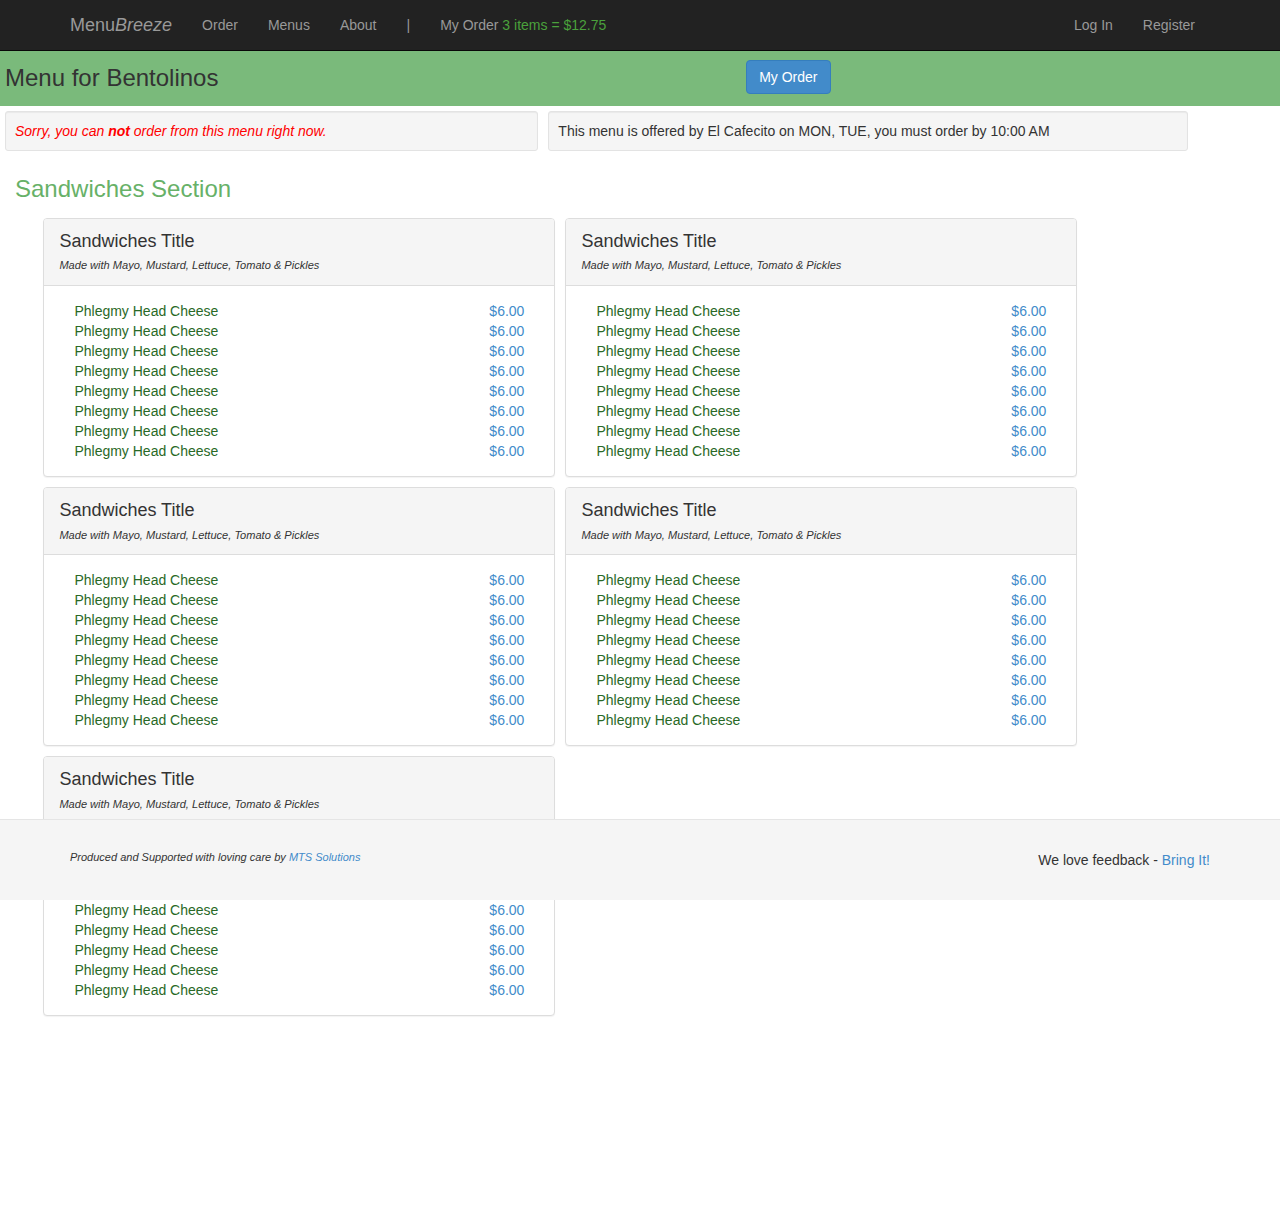
<file: HTML/menuStatic2.html>
<?xml version="1.0" encoding="UTF-8"?>
<!DOCTYPE HTML SYSTEM "about:legacy-compat">
<html><head><meta content="text/html; charset=UTF-8" http-equiv="Content-Type"/><meta content="IE=8" http-equiv="X-UA-Compatible"/><!-- /public/head.jsp -->
    
    <meta http-equiv="X-UA-Compatible" content="IE=edge">
    <meta name="viewport" content="width=device-width, initial-scale=1">
    <meta name="google-site-verification" content="hz3h7JDJm4RxE35GyuqhIArt0EmXG6MFnkFZWfh3Zzc" />
    <meta name="viewport" content="width=device-width, initial-scale=1.0">
    <title>Order Lunch</title>

    

    <link rel="stylesheet" href="./omo/resources/assets/css/bootstrap.css" />
    <link rel="stylesheet" href="./omo/resources/assets/css/bootstrap-responsive.css" />
    <link rel="stylesheet" href="./omo/resources/assets/css/docs.css" />
    <link rel="stylesheet" href="./omo/resources/assets/js/google-code-prettify/prettify.css" />
    <LINK href="./omo/resources/styles/style.css" rel="stylesheet" type="text/css">
    

    <link href="./omo/resources/assets/ico/apple-touch-icon-144-precomposed.png" sizes="144x144" rel="apple-touch-icon-precomposed" />
    <link href="./omo/resources/assets/ico/apple-touch-icon-114-precomposed.png" sizes="114x114" rel="apple-touch-icon-precomposed" />
    <link href="./omo/resources/assets/ico/apple-touch-icon-72-precomposed.png" sizes="72x72" rel="apple-touch-icon-precomposed" />
    <link href="./omo/resources/assets/ico/apple-touch-icon-57-precomposed.png" rel="apple-touch-icon-precomposed" />
    <link href="./omo/resources/assets/ico/favicon.png" rel="shortcut icon" />
    <link href="./omo/resources/assets/css/digitss.css" rel="stylesheet" />

    <script src="./omo/resources/assets/js/jquery.js" ></script>
    
    <script src="./omo/resources/assets/js/bootstrap-transition.js" ></script>
    <script src="./omo/resources/assets/js/bootstrap-alert.js" ></script>
    <script src="./omo/resources/assets/js/bootstrap-modal.js" ></script>
    <script src="./omo/resources/assets/js/bootstrap-dropdown.js" ></script>
    <script src="./omo/resources/assets/js/bootstrap-scrollspy.js" ></script>
    <script src="./omo/resources/assets/js/bootstrap-tab.js" ></script>
    <script src="./omo/resources/assets/js/bootstrap-tooltip.js" ></script>
    <script src="./omo/resources/assets/js/bootstrap-popover.js" ></script>
    <script src="./omo/resources/assets/js/bootstrap-button.js" ></script>
    <script src="./omo/resources/assets/js/bootstrap-collapse.js" ></script>
    <script src="./omo/resources/assets/js/bootstrap-carousel.js" ></script>
    <script src="./omo/resources/assets/js/bootstrap-typeahead.js" ></script>
    <script src="./omo/resources/assets/js/bootstrap-affix.js" ></script>
    <script src="./omo/resources/assets/js/holder/holder.js" ></script>
    <script src="./omo/resources/assets/js/google-code-prettify/prettify.js" ></script>
    <script src="./omo/resources/assets/js/application.js" ></script>
    <script src="./omo/resources/assets/js/css3-mediaqueries.js"></script>
    <!-- HTML5 shim and Respond.js IE8 support of HTML5 elements and media queries -->
<!-- HTML5 Shim and Respond.js IE8 support of HTML5 elements and media queries -->
<!-- WARNING: Respond.js doesn't work if you view the page via file:// -->
    <!--[if lt IE 9]>
        <script src="./omo/resources/assets/js/html5shiv.js"></script>
        <script src="./omo/resources/assets/js/respond.min.js"></script>
    <![endif]-->
    <!-- Google Analytics -->
    <script>
        (function(i,s,o,g,r,a,m){i['GoogleAnalyticsObject']=r;i[r]=i[r]||function(){
            (i[r].q=i[r].q||[]).push(arguments)},i[r].l=1*new Date();a=s.createElement(o),
                m=s.getElementsByTagName(o)[0];a.async=1;a.src=g;m.parentNode.insertBefore(a,m)
        })(window,document,'script','//www.google-analytics.com/analytics.js','ga');
        ga('create', 'UA-49343212-1', 'menubreeze.com');
        ga('send', 'pageview');
    </script>

    <title>MenuBreeze</title>
<!-- END of /public/head.jsp -->
</head><body class="tundra spring"><div id="wrapper"><div id="main">
<!-- start topNavBar.jsp -->
<script type="text/javascript">
    $( document ).ready(function() {
        var pathname = window.location.pathname;
        if (pathname.indexOf("start") > -1)
            $("#start").addClass('active');
        if (pathname.indexOf("listMenuPublic") > -1)
            $("#menus").addClass('active');
        if (pathname.indexOf("myOrders") > -1)
            $("#myOrders").addClass('active');
        if (pathname.indexOf("about") > -1)
            $("#about").addClass('active');
        if (pathname.indexOf("orders/orders") > -1)
            $("#allOrders").addClass('active');

        //$(".menuItemName").addClass("col-xs-7 col-sm-5 col-md-8 col-lg-8");
        $(".menuGroup").addClass("col-xs-12 col-sm-12 col-md-6 col-lg-4 panel panel-default");
        $('#order').hide();

    });

    function orderItem(item) {
        //alert('ordering ' + item);
        $('#dialogOrderItem').modal('show');
        //alert('fin');
    }

    function showOrder() {
        $("#order").slideDown();
        $("#myOrderButton").hide();
    }

    function hideOrder() {
        $("#order").slideUp(function(){
            $("#myOrderButton").fadeIn();
        });

    }

    function hideOrderItem() {
        $("#dialogOrderItem").fadeOut();
    }

</script>
    <header class="navbar navbar-inverse navbar-fixed-top" role="navigation">
        <div style="" class="container">
            <div class="navbar-header">
                <a class="navbar-brand" href="./omo">Menu<span style="font-style: italic">Breeze</span></a>
            </div>
            <div class="collapse navbar-collapse">
                <ul id="main-nav" class="nav navbar-nav">
                    <li id="start" class=""><a href="./omo/public/start">Order</a></li>
                    <li id="menus" class=""><a href="./omo/menus/listMenuPublic">Menus</a></li>
                    
                    <li id="about" class=""><a href="./omo/about">About</a></li>
                    <li id="divider" class="divider"><a href="#">|</a></li>
                    <li id="myOrder" class=""><a href="#" onclick="showOrder();">My Order<span style="color: #4aa13c"> 3 items = $12.75</a> </span></li>

                </ul>
                <div style="float:right; "  class="">
                    <ul class="nav navbar-nav">
                        <li class=""><a href="#dialogLogin"  data-toggle="modal">Log In</a></li>
                        <li class=""><a href="#dialogRegister"  data-toggle="modal">Register</a></li>
                    </ul>
                </div>
            </div><!--/.nav-collapse -->

        </div>




    </header>

<div id="order" class="panel panel-success" style="float:right; width: 30%; margin-right: 10%; margin-top: 20px;">
    <div class="panel-heading">
        Order
        <div style="float:right;" ><a href="#" onclick="hideOrder();">x</a></div>

    </div>
    <div class="panel-body">
        <table class="table">
            <tr>
                <th>Qty</th>
                <th>Item</th>
                <th>Price</th>
                <th><a href="#"></a></th>
            </tr>
            <tr>
                <td>1</td>
                <td>Phlegmy Head Cheese</td>
                <td>$6.00</td>
                <td><a href="#">Delete</a></td>
            </tr>
            </ul>
        </table>
    </div>
    <div class="panel-footer">
        <button type="button" class="btn btn-success">Checkout</button>
    </div>
</div>
<div class="menu" style="margin-bottom: 200px;">
    <div class="" style="padding-left:20px;background-color: #7aba7b;margin-bottom: 0px;padding:5px; ">
        <div style="float: right;margin-right: 35%;margin-top: 15px;">
            <button id="myOrderButton" type="button" class="btn btn-primary " data-toggle="button" onclick='showOrder();'  >My Order</button>
            <!--<a href="#" onclick="">My Order</a>-->
        </div>
        <h3>Menu for Bentolinos</h3>
    </div>
    <div class="container-fluid ">
        <div class="row-fluid">
            <div class="col-md-5 well well-sm" style="margin: 5px; font-style: italic;">
                <span style="color:red;">Sorry, you can <b>not</b> order from this menu right now.</span>
            </div>
            <div class="col-md-6 well well-sm" style="margin: 5px;" id="menuDescription" style="">
                This menu is offered by El Cafecito on MON, TUE, you must order by 10:00 AM
            </div>
        </div>
        <!--<form role="form" id="order" action="./omo/orders/submitOrder" method="POST" enctype="application/x-www-form-urlencoded">-->
            <!--<div style="ZZmargin-left:30px;">-->
            <!-- begin generated menu html -->
            <!--<div class="row-fluid divMenuRow">-->
                <input type="hidden" name="menuId" value="25765116997843242385882827204">

        <div class="menuSection row-fluid" style="">
                <div class="menuSectionLabel col-md-12  zzcol-md-offset-1">
                    <h3>Sandwiches Section</h3>
                </div>
                <div class="menuGroups row-fluid ">
                    <div class="menuGroup panel panel-default ">
                        <div class="menuGroupTitleArea panel-heading ">
                            <span class="menuGroupTitle">Sandwiches Title</span>
                            <br/>
                            <span class='menuGroupDescription'> <small>Made with Mayo, Mustard, Lettuce, Tomato & Pickles</small></span>
                        </div>
                        <div class="menuGroupBody panel-body" >
                            <div class="menuItem col-md-12 row-fluid">
<!--
                                <div class="col-md-1">
                                    <button type="button" class="btn btn-success btn-xs" data-toggle="button" onclick='orderItem("item")'  >Order</button>
                                </div>
-->
                                <div class="col-md-12">
                                    <div class="menuItemName">
                                        <a href="#" onclick='orderItem("phlegmyHeadCheeseID");return true;'>Phlegmy Head Cheese</a>
                                    </div>
                                    <div class="menuItemPrice">
                                        <a href="#" onclick='orderItem("phlegmyHeadCheeseID");return true;'>$6.00</a>
                                    </div>
                                </div>
<!--
                                <div class="col-md-1">
                                    <button type="button" class="btn btn-success btn-xs" data-toggle="button" onclick='orderItem("item")'  >Order</button>
                                </div>
-->
                            </div>
                            <div class="menuItem col-md-12 row-fluid">
                                <!--
                                                                <div class="col-md-1">
                                                                    <button type="button" class="btn btn-success btn-xs" data-toggle="button" onclick='orderItem("item")'  >Order</button>
                                                                </div>
                                -->
                                <div class="col-md-12">
                                    <div class="menuItemName">
                                        <a href="#" onclick='orderItem("phlegmyHeadCheeseID");return true;'>Phlegmy Head Cheese</a>
                                    </div>
                                    <div class="menuItemPrice">
                                        <a href="#" onclick='orderItem("phlegmyHeadCheeseID");return true;'>$6.00</a>
                                    </div>
                                </div>
                                <!--
                                                                <div class="col-md-1">
                                                                    <button type="button" class="btn btn-success btn-xs" data-toggle="button" onclick='orderItem("item")'  >Order</button>
                                                                </div>
                                -->
                            </div>
                            <div class="menuItem col-md-12 row-fluid">
                                <!--
                                                                <div class="col-md-1">
                                                                    <button type="button" class="btn btn-success btn-xs" data-toggle="button" onclick='orderItem("item")'  >Order</button>
                                                                </div>
                                -->
                                <div class="col-md-12">
                                    <div class="menuItemName">
                                        <a href="#" onclick='orderItem("phlegmyHeadCheeseID");return true;'>Phlegmy Head Cheese</a>
                                    </div>
                                    <div class="menuItemPrice">
                                        <a href="#" onclick='orderItem("phlegmyHeadCheeseID");return true;'>$6.00</a>
                                    </div>
                                </div>
                                <!--
                                                                <div class="col-md-1">
                                                                    <button type="button" class="btn btn-success btn-xs" data-toggle="button" onclick='orderItem("item")'  >Order</button>
                                                                </div>
                                -->
                            </div>
                            <div class="menuItem col-md-12 row-fluid">
                                <!--
                                                                <div class="col-md-1">
                                                                    <button type="button" class="btn btn-success btn-xs" data-toggle="button" onclick='orderItem("item")'  >Order</button>
                                                                </div>
                                -->
                                <div class="col-md-12">
                                    <div class="menuItemName">
                                        <a href="#" onclick='orderItem("phlegmyHeadCheeseID");return true;'>Phlegmy Head Cheese</a>
                                    </div>
                                    <div class="menuItemPrice">
                                        <a href="#" onclick='orderItem("phlegmyHeadCheeseID");return true;'>$6.00</a>
                                    </div>
                                </div>
                                <!--
                                                                <div class="col-md-1">
                                                                    <button type="button" class="btn btn-success btn-xs" data-toggle="button" onclick='orderItem("item")'  >Order</button>
                                                                </div>
                                -->
                            </div>
                            <div class="menuItem col-md-12 row-fluid">
                                <!--
                                                                <div class="col-md-1">
                                                                    <button type="button" class="btn btn-success btn-xs" data-toggle="button" onclick='orderItem("item")'  >Order</button>
                                                                </div>
                                -->
                                <div class="col-md-12">
                                    <div class="menuItemName">
                                        <a href="#" onclick='orderItem("phlegmyHeadCheeseID");return true;'>Phlegmy Head Cheese</a>
                                    </div>
                                    <div class="menuItemPrice">
                                        <a href="#" onclick='orderItem("phlegmyHeadCheeseID");return true;'>$6.00</a>
                                    </div>
                                </div>
                                <!--
                                                                <div class="col-md-1">
                                                                    <button type="button" class="btn btn-success btn-xs" data-toggle="button" onclick='orderItem("item")'  >Order</button>
                                                                </div>
                                -->
                            </div>
                            <div class="menuItem col-md-12 row-fluid">
                                <!--
                                                                <div class="col-md-1">
                                                                    <button type="button" class="btn btn-success btn-xs" data-toggle="button" onclick='orderItem("item")'  >Order</button>
                                                                </div>
                                -->
                                <div class="col-md-12">
                                    <div class="menuItemName">
                                        <a href="#" onclick='orderItem("phlegmyHeadCheeseID");return true;'>Phlegmy Head Cheese</a>
                                    </div>
                                    <div class="menuItemPrice">
                                        <a href="#" onclick='orderItem("phlegmyHeadCheeseID");return true;'>$6.00</a>
                                    </div>
                                </div>
                                <!--
                                                                <div class="col-md-1">
                                                                    <button type="button" class="btn btn-success btn-xs" data-toggle="button" onclick='orderItem("item")'  >Order</button>
                                                                </div>
                                -->
                            </div>
                            <div class="menuItem col-md-12 row-fluid">
                                <!--
                                                                <div class="col-md-1">
                                                                    <button type="button" class="btn btn-success btn-xs" data-toggle="button" onclick='orderItem("item")'  >Order</button>
                                                                </div>
                                -->
                                <div class="col-md-12">
                                    <div class="menuItemName">
                                        <a href="#" onclick='orderItem("phlegmyHeadCheeseID");return true;'>Phlegmy Head Cheese</a>
                                    </div>
                                    <div class="menuItemPrice">
                                        <a href="#" onclick='orderItem("phlegmyHeadCheeseID");return true;'>$6.00</a>
                                    </div>
                                </div>
                                <!--
                                                                <div class="col-md-1">
                                                                    <button type="button" class="btn btn-success btn-xs" data-toggle="button" onclick='orderItem("item")'  >Order</button>
                                                                </div>
                                -->
                            </div>
                            <div class="menuItem col-md-12 row-fluid">
                                <!--
                                                                <div class="col-md-1">
                                                                    <button type="button" class="btn btn-success btn-xs" data-toggle="button" onclick='orderItem("item")'  >Order</button>
                                                                </div>
                                -->
                                <div class="col-md-12">
                                    <div class="menuItemName">
                                        <a href="#" onclick='orderItem("phlegmyHeadCheeseID");return true;'>Phlegmy Head Cheese</a>
                                    </div>
                                    <div class="menuItemPrice">
                                        <a href="#" onclick='orderItem("phlegmyHeadCheeseID");return true;'>$6.00</a>
                                    </div>
                                </div>
                                <!--
                                                                <div class="col-md-1">
                                                                    <button type="button" class="btn btn-success btn-xs" data-toggle="button" onclick='orderItem("item")'  >Order</button>
                                                                </div>
                                -->
                            </div>
                        </div> <!-- divMenuGroupBody -->
                    </div>  <!-- divMenuGroup -->
                    <div class="menuGroup panel panel-default ">
                        <div class="menuGroupTitleArea panel-heading ">
                            <span class="menuGroupTitle">Sandwiches Title</span>
                            <br/>
                            <span class='menuGroupDescription'> <small>Made with Mayo, Mustard, Lettuce, Tomato & Pickles</small></span>
                        </div>
                        <div class="menuGroupBody panel-body" >
                            <div class="menuItem col-md-12 row-fluid">
<!--
                                <div class="col-md-1">
                                    <button type="button" class="btn btn-success btn-xs" data-toggle="button" onclick='orderItem("item")'  >Order</button>
                                </div>
-->
                                <div class="col-md-12">
                                    <div class="menuItemName">
                                        <a href="#" onclick='orderItem("phlegmyHeadCheeseID");return true;'>Phlegmy Head Cheese</a>
                                    </div>
                                    <div class="menuItemPrice">
                                        <a href="#" onclick='orderItem("phlegmyHeadCheeseID");return true;'>$6.00</a>
                                    </div>
                                </div>
<!--
                                <div class="col-md-1">
                                    <button type="button" class="btn btn-success btn-xs" data-toggle="button" onclick='orderItem("item")'  >Order</button>
                                </div>
-->
                            </div>
                            <div class="menuItem col-md-12 row-fluid">
                                <!--
                                                                <div class="col-md-1">
                                                                    <button type="button" class="btn btn-success btn-xs" data-toggle="button" onclick='orderItem("item")'  >Order</button>
                                                                </div>
                                -->
                                <div class="col-md-12">
                                    <div class="menuItemName">
                                        <a href="#" onclick='orderItem("phlegmyHeadCheeseID");return true;'>Phlegmy Head Cheese</a>
                                    </div>
                                    <div class="menuItemPrice">
                                        <a href="#" onclick='orderItem("phlegmyHeadCheeseID");return true;'>$6.00</a>
                                    </div>
                                </div>
                                <!--
                                                                <div class="col-md-1">
                                                                    <button type="button" class="btn btn-success btn-xs" data-toggle="button" onclick='orderItem("item")'  >Order</button>
                                                                </div>
                                -->
                            </div>
                            <div class="menuItem col-md-12 row-fluid">
                                <!--
                                                                <div class="col-md-1">
                                                                    <button type="button" class="btn btn-success btn-xs" data-toggle="button" onclick='orderItem("item")'  >Order</button>
                                                                </div>
                                -->
                                <div class="col-md-12">
                                    <div class="menuItemName">
                                        <a href="#" onclick='orderItem("phlegmyHeadCheeseID");return true;'>Phlegmy Head Cheese</a>
                                    </div>
                                    <div class="menuItemPrice">
                                        <a href="#" onclick='orderItem("phlegmyHeadCheeseID");return true;'>$6.00</a>
                                    </div>
                                </div>
                                <!--
                                                                <div class="col-md-1">
                                                                    <button type="button" class="btn btn-success btn-xs" data-toggle="button" onclick='orderItem("item")'  >Order</button>
                                                                </div>
                                -->
                            </div>
                            <div class="menuItem col-md-12 row-fluid">
                                <!--
                                                                <div class="col-md-1">
                                                                    <button type="button" class="btn btn-success btn-xs" data-toggle="button" onclick='orderItem("item")'  >Order</button>
                                                                </div>
                                -->
                                <div class="col-md-12">
                                    <div class="menuItemName">
                                        <a href="#" onclick='orderItem("phlegmyHeadCheeseID");return true;'>Phlegmy Head Cheese</a>
                                    </div>
                                    <div class="menuItemPrice">
                                        <a href="#" onclick='orderItem("phlegmyHeadCheeseID");return true;'>$6.00</a>
                                    </div>
                                </div>
                                <!--
                                                                <div class="col-md-1">
                                                                    <button type="button" class="btn btn-success btn-xs" data-toggle="button" onclick='orderItem("item")'  >Order</button>
                                                                </div>
                                -->
                            </div>
                            <div class="menuItem col-md-12 row-fluid">
                                <!--
                                                                <div class="col-md-1">
                                                                    <button type="button" class="btn btn-success btn-xs" data-toggle="button" onclick='orderItem("item")'  >Order</button>
                                                                </div>
                                -->
                                <div class="col-md-12">
                                    <div class="menuItemName">
                                        <a href="#" onclick='orderItem("phlegmyHeadCheeseID");return true;'>Phlegmy Head Cheese</a>
                                    </div>
                                    <div class="menuItemPrice">
                                        <a href="#" onclick='orderItem("phlegmyHeadCheeseID");return true;'>$6.00</a>
                                    </div>
                                </div>
                                <!--
                                                                <div class="col-md-1">
                                                                    <button type="button" class="btn btn-success btn-xs" data-toggle="button" onclick='orderItem("item")'  >Order</button>
                                                                </div>
                                -->
                            </div>
                            <div class="menuItem col-md-12 row-fluid">
                                <!--
                                                                <div class="col-md-1">
                                                                    <button type="button" class="btn btn-success btn-xs" data-toggle="button" onclick='orderItem("item")'  >Order</button>
                                                                </div>
                                -->
                                <div class="col-md-12">
                                    <div class="menuItemName">
                                        <a href="#" onclick='orderItem("phlegmyHeadCheeseID");return true;'>Phlegmy Head Cheese</a>
                                    </div>
                                    <div class="menuItemPrice">
                                        <a href="#" onclick='orderItem("phlegmyHeadCheeseID");return true;'>$6.00</a>
                                    </div>
                                </div>
                                <!--
                                                                <div class="col-md-1">
                                                                    <button type="button" class="btn btn-success btn-xs" data-toggle="button" onclick='orderItem("item")'  >Order</button>
                                                                </div>
                                -->
                            </div>
                            <div class="menuItem col-md-12 row-fluid">
                                <!--
                                                                <div class="col-md-1">
                                                                    <button type="button" class="btn btn-success btn-xs" data-toggle="button" onclick='orderItem("item")'  >Order</button>
                                                                </div>
                                -->
                                <div class="col-md-12">
                                    <div class="menuItemName">
                                        <a href="#" onclick='orderItem("phlegmyHeadCheeseID");return true;'>Phlegmy Head Cheese</a>
                                    </div>
                                    <div class="menuItemPrice">
                                        <a href="#" onclick='orderItem("phlegmyHeadCheeseID");return true;'>$6.00</a>
                                    </div>
                                </div>
                                <!--
                                                                <div class="col-md-1">
                                                                    <button type="button" class="btn btn-success btn-xs" data-toggle="button" onclick='orderItem("item")'  >Order</button>
                                                                </div>
                                -->
                            </div>
                            <div class="menuItem col-md-12 row-fluid">
                                <!--
                                                                <div class="col-md-1">
                                                                    <button type="button" class="btn btn-success btn-xs" data-toggle="button" onclick='orderItem("item")'  >Order</button>
                                                                </div>
                                -->
                                <div class="col-md-12">
                                    <div class="menuItemName">
                                        <a href="#" onclick='orderItem("phlegmyHeadCheeseID");return true;'>Phlegmy Head Cheese</a>
                                    </div>
                                    <div class="menuItemPrice">
                                        <a href="#" onclick='orderItem("phlegmyHeadCheeseID");return true;'>$6.00</a>
                                    </div>
                                </div>
                                <!--
                                                                <div class="col-md-1">
                                                                    <button type="button" class="btn btn-success btn-xs" data-toggle="button" onclick='orderItem("item")'  >Order</button>
                                                                </div>
                                -->
                            </div>
                        </div> <!-- divMenuGroupBody -->
                    </div>  <!-- divMenuGroup -->
                    <div class="menuGroup panel panel-default ">
                        <div class="menuGroupTitleArea panel-heading ">
                            <span class="menuGroupTitle">Sandwiches Title</span>
                            <br/>
                            <span class='menuGroupDescription'> <small>Made with Mayo, Mustard, Lettuce, Tomato & Pickles</small></span>
                        </div>
                        <div class="menuGroupBody panel-body" >
                            <div class="menuItem col-md-12 row-fluid">
<!--
                                <div class="col-md-1">
                                    <button type="button" class="btn btn-success btn-xs" data-toggle="button" onclick='orderItem("item")'  >Order</button>
                                </div>
-->
                                <div class="col-md-12">
                                    <div class="menuItemName">
                                        <a href="#" onclick='orderItem("phlegmyHeadCheeseID");return true;'>Phlegmy Head Cheese</a>
                                    </div>
                                    <div class="menuItemPrice">
                                        <a href="#" onclick='orderItem("phlegmyHeadCheeseID");return true;'>$6.00</a>
                                    </div>
                                </div>
<!--
                                <div class="col-md-1">
                                    <button type="button" class="btn btn-success btn-xs" data-toggle="button" onclick='orderItem("item")'  >Order</button>
                                </div>
-->
                            </div>
                            <div class="menuItem col-md-12 row-fluid">
                                <!--
                                                                <div class="col-md-1">
                                                                    <button type="button" class="btn btn-success btn-xs" data-toggle="button" onclick='orderItem("item")'  >Order</button>
                                                                </div>
                                -->
                                <div class="col-md-12">
                                    <div class="menuItemName">
                                        <a href="#" onclick='orderItem("phlegmyHeadCheeseID");return true;'>Phlegmy Head Cheese</a>
                                    </div>
                                    <div class="menuItemPrice">
                                        <a href="#" onclick='orderItem("phlegmyHeadCheeseID");return true;'>$6.00</a>
                                    </div>
                                </div>
                                <!--
                                                                <div class="col-md-1">
                                                                    <button type="button" class="btn btn-success btn-xs" data-toggle="button" onclick='orderItem("item")'  >Order</button>
                                                                </div>
                                -->
                            </div>
                            <div class="menuItem col-md-12 row-fluid">
                                <!--
                                                                <div class="col-md-1">
                                                                    <button type="button" class="btn btn-success btn-xs" data-toggle="button" onclick='orderItem("item")'  >Order</button>
                                                                </div>
                                -->
                                <div class="col-md-12">
                                    <div class="menuItemName">
                                        <a href="#" onclick='orderItem("phlegmyHeadCheeseID");return true;'>Phlegmy Head Cheese</a>
                                    </div>
                                    <div class="menuItemPrice">
                                        <a href="#" onclick='orderItem("phlegmyHeadCheeseID");return true;'>$6.00</a>
                                    </div>
                                </div>
                                <!--
                                                                <div class="col-md-1">
                                                                    <button type="button" class="btn btn-success btn-xs" data-toggle="button" onclick='orderItem("item")'  >Order</button>
                                                                </div>
                                -->
                            </div>
                            <div class="menuItem col-md-12 row-fluid">
                                <!--
                                                                <div class="col-md-1">
                                                                    <button type="button" class="btn btn-success btn-xs" data-toggle="button" onclick='orderItem("item")'  >Order</button>
                                                                </div>
                                -->
                                <div class="col-md-12">
                                    <div class="menuItemName">
                                        <a href="#" onclick='orderItem("phlegmyHeadCheeseID");return true;'>Phlegmy Head Cheese</a>
                                    </div>
                                    <div class="menuItemPrice">
                                        <a href="#" onclick='orderItem("phlegmyHeadCheeseID");return true;'>$6.00</a>
                                    </div>
                                </div>
                                <!--
                                                                <div class="col-md-1">
                                                                    <button type="button" class="btn btn-success btn-xs" data-toggle="button" onclick='orderItem("item")'  >Order</button>
                                                                </div>
                                -->
                            </div>
                            <div class="menuItem col-md-12 row-fluid">
                                <!--
                                                                <div class="col-md-1">
                                                                    <button type="button" class="btn btn-success btn-xs" data-toggle="button" onclick='orderItem("item")'  >Order</button>
                                                                </div>
                                -->
                                <div class="col-md-12">
                                    <div class="menuItemName">
                                        <a href="#" onclick='orderItem("phlegmyHeadCheeseID");return true;'>Phlegmy Head Cheese</a>
                                    </div>
                                    <div class="menuItemPrice">
                                        <a href="#" onclick='orderItem("phlegmyHeadCheeseID");return true;'>$6.00</a>
                                    </div>
                                </div>
                                <!--
                                                                <div class="col-md-1">
                                                                    <button type="button" class="btn btn-success btn-xs" data-toggle="button" onclick='orderItem("item")'  >Order</button>
                                                                </div>
                                -->
                            </div>
                            <div class="menuItem col-md-12 row-fluid">
                                <!--
                                                                <div class="col-md-1">
                                                                    <button type="button" class="btn btn-success btn-xs" data-toggle="button" onclick='orderItem("item")'  >Order</button>
                                                                </div>
                                -->
                                <div class="col-md-12">
                                    <div class="menuItemName">
                                        <a href="#" onclick='orderItem("phlegmyHeadCheeseID");return true;'>Phlegmy Head Cheese</a>
                                    </div>
                                    <div class="menuItemPrice">
                                        <a href="#" onclick='orderItem("phlegmyHeadCheeseID");return true;'>$6.00</a>
                                    </div>
                                </div>
                                <!--
                                                                <div class="col-md-1">
                                                                    <button type="button" class="btn btn-success btn-xs" data-toggle="button" onclick='orderItem("item")'  >Order</button>
                                                                </div>
                                -->
                            </div>
                            <div class="menuItem col-md-12 row-fluid">
                                <!--
                                                                <div class="col-md-1">
                                                                    <button type="button" class="btn btn-success btn-xs" data-toggle="button" onclick='orderItem("item")'  >Order</button>
                                                                </div>
                                -->
                                <div class="col-md-12">
                                    <div class="menuItemName">
                                        <a href="#" onclick='orderItem("phlegmyHeadCheeseID");return true;'>Phlegmy Head Cheese</a>
                                    </div>
                                    <div class="menuItemPrice">
                                        <a href="#" onclick='orderItem("phlegmyHeadCheeseID");return true;'>$6.00</a>
                                    </div>
                                </div>
                                <!--
                                                                <div class="col-md-1">
                                                                    <button type="button" class="btn btn-success btn-xs" data-toggle="button" onclick='orderItem("item")'  >Order</button>
                                                                </div>
                                -->
                            </div>
                            <div class="menuItem col-md-12 row-fluid">
                                <!--
                                                                <div class="col-md-1">
                                                                    <button type="button" class="btn btn-success btn-xs" data-toggle="button" onclick='orderItem("item")'  >Order</button>
                                                                </div>
                                -->
                                <div class="col-md-12">
                                    <div class="menuItemName">
                                        <a href="#" onclick='orderItem("phlegmyHeadCheeseID");return true;'>Phlegmy Head Cheese</a>
                                    </div>
                                    <div class="menuItemPrice">
                                        <a href="#" onclick='orderItem("phlegmyHeadCheeseID");return true;'>$6.00</a>
                                    </div>
                                </div>
                                <!--
                                                                <div class="col-md-1">
                                                                    <button type="button" class="btn btn-success btn-xs" data-toggle="button" onclick='orderItem("item")'  >Order</button>
                                                                </div>
                                -->
                            </div>
                        </div> <!-- divMenuGroupBody -->
                    </div>  <!-- divMenuGroup -->
                    <div class="menuGroup panel panel-default ">
                        <div class="menuGroupTitleArea panel-heading ">
                            <span class="menuGroupTitle">Sandwiches Title</span>
                            <br/>
                            <span class='menuGroupDescription'> <small>Made with Mayo, Mustard, Lettuce, Tomato & Pickles</small></span>
                        </div>
                        <div class="menuGroupBody panel-body" >
                            <div class="menuItem col-md-12 row-fluid">
<!--
                                <div class="col-md-1">
                                    <button type="button" class="btn btn-success btn-xs" data-toggle="button" onclick='orderItem("item")'  >Order</button>
                                </div>
-->
                                <div class="col-md-12">
                                    <div class="menuItemName">
                                        <a href="#" onclick='orderItem("phlegmyHeadCheeseID");return true;'>Phlegmy Head Cheese</a>
                                    </div>
                                    <div class="menuItemPrice">
                                        <a href="#" onclick='orderItem("phlegmyHeadCheeseID");return true;'>$6.00</a>
                                    </div>
                                </div>
<!--
                                <div class="col-md-1">
                                    <button type="button" class="btn btn-success btn-xs" data-toggle="button" onclick='orderItem("item")'  >Order</button>
                                </div>
-->
                            </div>
                            <div class="menuItem col-md-12 row-fluid">
                                <!--
                                                                <div class="col-md-1">
                                                                    <button type="button" class="btn btn-success btn-xs" data-toggle="button" onclick='orderItem("item")'  >Order</button>
                                                                </div>
                                -->
                                <div class="col-md-12">
                                    <div class="menuItemName">
                                        <a href="#" onclick='orderItem("phlegmyHeadCheeseID");return true;'>Phlegmy Head Cheese</a>
                                    </div>
                                    <div class="menuItemPrice">
                                        <a href="#" onclick='orderItem("phlegmyHeadCheeseID");return true;'>$6.00</a>
                                    </div>
                                </div>
                                <!--
                                                                <div class="col-md-1">
                                                                    <button type="button" class="btn btn-success btn-xs" data-toggle="button" onclick='orderItem("item")'  >Order</button>
                                                                </div>
                                -->
                            </div>
                            <div class="menuItem col-md-12 row-fluid">
                                <!--
                                                                <div class="col-md-1">
                                                                    <button type="button" class="btn btn-success btn-xs" data-toggle="button" onclick='orderItem("item")'  >Order</button>
                                                                </div>
                                -->
                                <div class="col-md-12">
                                    <div class="menuItemName">
                                        <a href="#" onclick='orderItem("phlegmyHeadCheeseID");return true;'>Phlegmy Head Cheese</a>
                                    </div>
                                    <div class="menuItemPrice">
                                        <a href="#" onclick='orderItem("phlegmyHeadCheeseID");return true;'>$6.00</a>
                                    </div>
                                </div>
                                <!--
                                                                <div class="col-md-1">
                                                                    <button type="button" class="btn btn-success btn-xs" data-toggle="button" onclick='orderItem("item")'  >Order</button>
                                                                </div>
                                -->
                            </div>
                            <div class="menuItem col-md-12 row-fluid">
                                <!--
                                                                <div class="col-md-1">
                                                                    <button type="button" class="btn btn-success btn-xs" data-toggle="button" onclick='orderItem("item")'  >Order</button>
                                                                </div>
                                -->
                                <div class="col-md-12">
                                    <div class="menuItemName">
                                        <a href="#" onclick='orderItem("phlegmyHeadCheeseID");return true;'>Phlegmy Head Cheese</a>
                                    </div>
                                    <div class="menuItemPrice">
                                        <a href="#" onclick='orderItem("phlegmyHeadCheeseID");return true;'>$6.00</a>
                                    </div>
                                </div>
                                <!--
                                                                <div class="col-md-1">
                                                                    <button type="button" class="btn btn-success btn-xs" data-toggle="button" onclick='orderItem("item")'  >Order</button>
                                                                </div>
                                -->
                            </div>
                            <div class="menuItem col-md-12 row-fluid">
                                <!--
                                                                <div class="col-md-1">
                                                                    <button type="button" class="btn btn-success btn-xs" data-toggle="button" onclick='orderItem("item")'  >Order</button>
                                                                </div>
                                -->
                                <div class="col-md-12">
                                    <div class="menuItemName">
                                        <a href="#" onclick='orderItem("phlegmyHeadCheeseID");return true;'>Phlegmy Head Cheese</a>
                                    </div>
                                    <div class="menuItemPrice">
                                        <a href="#" onclick='orderItem("phlegmyHeadCheeseID");return true;'>$6.00</a>
                                    </div>
                                </div>
                                <!--
                                                                <div class="col-md-1">
                                                                    <button type="button" class="btn btn-success btn-xs" data-toggle="button" onclick='orderItem("item")'  >Order</button>
                                                                </div>
                                -->
                            </div>
                            <div class="menuItem col-md-12 row-fluid">
                                <!--
                                                                <div class="col-md-1">
                                                                    <button type="button" class="btn btn-success btn-xs" data-toggle="button" onclick='orderItem("item")'  >Order</button>
                                                                </div>
                                -->
                                <div class="col-md-12">
                                    <div class="menuItemName">
                                        <a href="#" onclick='orderItem("phlegmyHeadCheeseID");return true;'>Phlegmy Head Cheese</a>
                                    </div>
                                    <div class="menuItemPrice">
                                        <a href="#" onclick='orderItem("phlegmyHeadCheeseID");return true;'>$6.00</a>
                                    </div>
                                </div>
                                <!--
                                                                <div class="col-md-1">
                                                                    <button type="button" class="btn btn-success btn-xs" data-toggle="button" onclick='orderItem("item")'  >Order</button>
                                                                </div>
                                -->
                            </div>
                            <div class="menuItem col-md-12 row-fluid">
                                <!--
                                                                <div class="col-md-1">
                                                                    <button type="button" class="btn btn-success btn-xs" data-toggle="button" onclick='orderItem("item")'  >Order</button>
                                                                </div>
                                -->
                                <div class="col-md-12">
                                    <div class="menuItemName">
                                        <a href="#" onclick='orderItem("phlegmyHeadCheeseID");return true;'>Phlegmy Head Cheese</a>
                                    </div>
                                    <div class="menuItemPrice">
                                        <a href="#" onclick='orderItem("phlegmyHeadCheeseID");return true;'>$6.00</a>
                                    </div>
                                </div>
                                <!--
                                                                <div class="col-md-1">
                                                                    <button type="button" class="btn btn-success btn-xs" data-toggle="button" onclick='orderItem("item")'  >Order</button>
                                                                </div>
                                -->
                            </div>
                            <div class="menuItem col-md-12 row-fluid">
                                <!--
                                                                <div class="col-md-1">
                                                                    <button type="button" class="btn btn-success btn-xs" data-toggle="button" onclick='orderItem("item")'  >Order</button>
                                                                </div>
                                -->
                                <div class="col-md-12">
                                    <div class="menuItemName">
                                        <a href="#" onclick='orderItem("phlegmyHeadCheeseID");return true;'>Phlegmy Head Cheese</a>
                                    </div>
                                    <div class="menuItemPrice">
                                        <a href="#" onclick='orderItem("phlegmyHeadCheeseID");return true;'>$6.00</a>
                                    </div>
                                </div>
                                <!--
                                                                <div class="col-md-1">
                                                                    <button type="button" class="btn btn-success btn-xs" data-toggle="button" onclick='orderItem("item")'  >Order</button>
                                                                </div>
                                -->
                            </div>
                        </div> <!-- divMenuGroupBody -->
                    </div>  <!-- divMenuGroup -->
                    <div class="menuGroup panel panel-default ">
                        <div class="menuGroupTitleArea panel-heading ">
                            <span class="menuGroupTitle">Sandwiches Title</span>
                            <br/>
                            <span class='menuGroupDescription'> <small>Made with Mayo, Mustard, Lettuce, Tomato & Pickles</small></span>
                        </div>
                        <div class="menuGroupBody panel-body" >
                            <div class="menuItem col-md-12 row-fluid">
<!--
                                <div class="col-md-1">
                                    <button type="button" class="btn btn-success btn-xs" data-toggle="button" onclick='orderItem("item")'  >Order</button>
                                </div>
-->
                                <div class="col-md-12">
                                    <div class="menuItemName">
                                        <a href="#" onclick='orderItem("phlegmyHeadCheeseID");return true;'>Phlegmy Head Cheese</a>
                                    </div>
                                    <div class="menuItemPrice">
                                        <a href="#" onclick='orderItem("phlegmyHeadCheeseID");return true;'>$6.00</a>
                                    </div>
                                </div>
<!--
                                <div class="col-md-1">
                                    <button type="button" class="btn btn-success btn-xs" data-toggle="button" onclick='orderItem("item")'  >Order</button>
                                </div>
-->
                            </div>
                            <div class="menuItem col-md-12 row-fluid">
                                <!--
                                                                <div class="col-md-1">
                                                                    <button type="button" class="btn btn-success btn-xs" data-toggle="button" onclick='orderItem("item")'  >Order</button>
                                                                </div>
                                -->
                                <div class="col-md-12">
                                    <div class="menuItemName">
                                        <a href="#" onclick='orderItem("phlegmyHeadCheeseID");return true;'>Phlegmy Head Cheese</a>
                                    </div>
                                    <div class="menuItemPrice">
                                        <a href="#" onclick='orderItem("phlegmyHeadCheeseID");return true;'>$6.00</a>
                                    </div>
                                </div>
                                <!--
                                                                <div class="col-md-1">
                                                                    <button type="button" class="btn btn-success btn-xs" data-toggle="button" onclick='orderItem("item")'  >Order</button>
                                                                </div>
                                -->
                            </div>
                            <div class="menuItem col-md-12 row-fluid">
                                <!--
                                                                <div class="col-md-1">
                                                                    <button type="button" class="btn btn-success btn-xs" data-toggle="button" onclick='orderItem("item")'  >Order</button>
                                                                </div>
                                -->
                                <div class="col-md-12">
                                    <div class="menuItemName">
                                        <a href="#" onclick='orderItem("phlegmyHeadCheeseID");return true;'>Phlegmy Head Cheese</a>
                                    </div>
                                    <div class="menuItemPrice">
                                        <a href="#" onclick='orderItem("phlegmyHeadCheeseID");return true;'>$6.00</a>
                                    </div>
                                </div>
                                <!--
                                                                <div class="col-md-1">
                                                                    <button type="button" class="btn btn-success btn-xs" data-toggle="button" onclick='orderItem("item")'  >Order</button>
                                                                </div>
                                -->
                            </div>
                            <div class="menuItem col-md-12 row-fluid">
                                <!--
                                                                <div class="col-md-1">
                                                                    <button type="button" class="btn btn-success btn-xs" data-toggle="button" onclick='orderItem("item")'  >Order</button>
                                                                </div>
                                -->
                                <div class="col-md-12">
                                    <div class="menuItemName">
                                        <a href="#" onclick='orderItem("phlegmyHeadCheeseID");return true;'>Phlegmy Head Cheese</a>
                                    </div>
                                    <div class="menuItemPrice">
                                        <a href="#" onclick='orderItem("phlegmyHeadCheeseID");return true;'>$6.00</a>
                                    </div>
                                </div>
                                <!--
                                                                <div class="col-md-1">
                                                                    <button type="button" class="btn btn-success btn-xs" data-toggle="button" onclick='orderItem("item")'  >Order</button>
                                                                </div>
                                -->
                            </div>
                            <div class="menuItem col-md-12 row-fluid">
                                <!--
                                                                <div class="col-md-1">
                                                                    <button type="button" class="btn btn-success btn-xs" data-toggle="button" onclick='orderItem("item")'  >Order</button>
                                                                </div>
                                -->
                                <div class="col-md-12">
                                    <div class="menuItemName">
                                        <a href="#" onclick='orderItem("phlegmyHeadCheeseID");return true;'>Phlegmy Head Cheese</a>
                                    </div>
                                    <div class="menuItemPrice">
                                        <a href="#" onclick='orderItem("phlegmyHeadCheeseID");return true;'>$6.00</a>
                                    </div>
                                </div>
                                <!--
                                                                <div class="col-md-1">
                                                                    <button type="button" class="btn btn-success btn-xs" data-toggle="button" onclick='orderItem("item")'  >Order</button>
                                                                </div>
                                -->
                            </div>
                            <div class="menuItem col-md-12 row-fluid">
                                <!--
                                                                <div class="col-md-1">
                                                                    <button type="button" class="btn btn-success btn-xs" data-toggle="button" onclick='orderItem("item")'  >Order</button>
                                                                </div>
                                -->
                                <div class="col-md-12">
                                    <div class="menuItemName">
                                        <a href="#" onclick='orderItem("phlegmyHeadCheeseID");return true;'>Phlegmy Head Cheese</a>
                                    </div>
                                    <div class="menuItemPrice">
                                        <a href="#" onclick='orderItem("phlegmyHeadCheeseID");return true;'>$6.00</a>
                                    </div>
                                </div>
                                <!--
                                                                <div class="col-md-1">
                                                                    <button type="button" class="btn btn-success btn-xs" data-toggle="button" onclick='orderItem("item")'  >Order</button>
                                                                </div>
                                -->
                            </div>
                            <div class="menuItem col-md-12 row-fluid">
                                <!--
                                                                <div class="col-md-1">
                                                                    <button type="button" class="btn btn-success btn-xs" data-toggle="button" onclick='orderItem("item")'  >Order</button>
                                                                </div>
                                -->
                                <div class="col-md-12">
                                    <div class="menuItemName">
                                        <a href="#" onclick='orderItem("phlegmyHeadCheeseID");return true;'>Phlegmy Head Cheese</a>
                                    </div>
                                    <div class="menuItemPrice">
                                        <a href="#" onclick='orderItem("phlegmyHeadCheeseID");return true;'>$6.00</a>
                                    </div>
                                </div>
                                <!--
                                                                <div class="col-md-1">
                                                                    <button type="button" class="btn btn-success btn-xs" data-toggle="button" onclick='orderItem("item")'  >Order</button>
                                                                </div>
                                -->
                            </div>
                            <div class="menuItem col-md-12 row-fluid">
                                <!--
                                                                <div class="col-md-1">
                                                                    <button type="button" class="btn btn-success btn-xs" data-toggle="button" onclick='orderItem("item")'  >Order</button>
                                                                </div>
                                -->
                                <div class="col-md-12">
                                    <div class="menuItemName">
                                        <a href="#" onclick='orderItem("phlegmyHeadCheeseID");return true;'>Phlegmy Head Cheese</a>
                                    </div>
                                    <div class="menuItemPrice">
                                        <a href="#" onclick='orderItem("phlegmyHeadCheeseID");return true;'>$6.00</a>
                                    </div>
                                </div>
                                <!--
                                                                <div class="col-md-1">
                                                                    <button type="button" class="btn btn-success btn-xs" data-toggle="button" onclick='orderItem("item")'  >Order</button>
                                                                </div>
                                -->
                            </div>
                        </div> <!-- divMenuGroupBody -->
                    </div>  <!-- divMenuGroup -->
                </div> <!-- divMenuGroups -->
            <!--</div> <!-- divMenuRow -->
        <!--</form> <!-- order -->
    </div> <!-- divContainer -->
<!-- end generated menu html -->
</div> <!--  divMenu -->



<script>
    $( document ).ready(function() {
        $('.returnView').val('/menus/showMenu/25765116997843242385882827204');//sets the form field in login and register to which page to return to
        
    });
</script>

<style>
    label {margin-right: 5px;font-weight: 800;}
    .col-sm-10 {margin-bottom: 5px;}
</style>
<script>
    function remind() {
        url = "./omo/applicationusers/remind/" + encodeURIComponent($('#email').val().replace(/\./g, '&#46;'));
//        alert(url);
        window.location.href=url;
    }
</script>

<!-- Modal -->
<div id="dialogOrderItem" class="modal  fade" tabindex="-1" role="dialog" aria-labelledby="myModalLabel" aria-hidden="true">
    <div class="modal-dialog">
        <div class="modal-content">
            <div class="modal-header">
                <!--<button type="button" class="close" data-dismiss="modal"><span aria-hidden="true">&times;</span><span class="sr-only">Close</span></button>-->
                <button type="button" class="close" data-dismiss="modal"><span aria-hidden="true">&times;</span><span class="sr-only">Close</span></button>
                <div>
                    <h3 id="myModalLabel2">Add Item To Order?</h3>
                        <div style="color: #214f1e; background-color: #f5f5f5; padding: 20px; font-weight: 500; font-size: large;">
                            Sandwich - Phlegmy Head Cheese</i>
                        </div>
                </div>
                    <!--div style="float: right;margin-top: -40px;">
                        Not Registered Yet? <button class="btn btn-primary" onclick="$('#dialogLogin').modal('hide');$('#dialogRegister').modal('show');">Register</button>
                    </div-->
            </div>
            <div class="modal-body">
                <form class="form-horizontal" role="form" id="login" action="./omo/applicationusers/login" method="POST" enctype="application/x-www-form-urlencoded">
                    <div class="" style="margin-left: 20px;">
                        <div class="panelOptions panel panel-default " style="">
                          <div class="panel-heading">Size</div>
                          <div class="panel-body" style="padding-left: 30px;padding-right: 30px;">
                            <div class="form-group" style="">
                                <div class="optionsSection radio">
                                  <label>
                                    <div style="float:left;">
                                        <input type="radio" name="optionsRadios" id="optionsRadios1" value="option1" checked>
                                        Regular 7"
                                    </div>
                                    <div style="float:right;">
                                        $7.00
                                    </div>
                                  </label>
                                </div>
                                <div class="radio">
                                  <label>
                                      <div style="float:left;">
                                          <input type="radio" name="optionsRadios" id="optionsRadios1" value="option1" checked>
                                          Large 10"
                                      </div>
                                      <div style="float:right;">
                                          $9.00
                                      </div>
                                  </label>
                                </div>
                            </div>
                          </div>
                        </div>

                        <div class="panelOptions panel panel-default " style="">
                          <div class="panel-heading">Bread</div>
                          <div class="panel-body" style="padding-left: 30px;padding-right: 30px;">
                            <div class="form-group" style="">
                                <div class="optionsSection radio">
                                  <label>
                                    <div style="float:left;">
                                        <input type="radio" name="optionsRadios" id="optionsRadios1" value="option1" checked>
                                        Wheat
                                    </div>
                                    <div style="float:right;">

                                    </div>
                                  </label>
                                </div>
                                <div class="radio">
                                  <label>
                                      <div style="float:left;">
                                          <input type="radio" name="optionsRadios" id="optionsRadios1" value="option1" checked>
                                          Moldy Bread
                                      </div>
                                      <div style="float:right;">
                                      </div>
                                  </label>
                                </div>
                                <div class="radio">
                                  <label>
                                      <div style="float:left;">
                                          <input type="radio" name="optionsRadios" id="optionsRadios1" value="option1" checked>
                                          Sheet Metal
                                      </div>
                                      <div style="float:right;">
                                      </div>
                                  </label>
                                </div>
                                <div class="radio">
                                  <label>
                                      <div style="float:left;">
                                          <input type="radio" name="optionsRadios" id="optionsRadios1" value="option1" checked>
                                          Lizard Skin
                                      </div>
                                      <div style="float:right;">
                                      </div>
                                  </label>
                                </div>
                            </div>
                          </div>
                        </div>

                        <div class="panelOptions panel panel-default " style="">
                          <div class="panel-heading">Notes</div>
                          <div class="panel-body" style="padding-left: 30px;padding-right: 30px;">
                            <div class="form-group" style="">
                                <div style="margin-top: 15px; margin-left: 15px;">
                                    <!--<label for="notes" class="col-sm-1 control-label"  style="">Notes</label>-->
                                    <div class="" style="width: 90%; margin-left: 10px;">
                                        <input type="text" class="form-control" id="notes" name="notes" placeholder="Enter notes">
                                    </div>
                                </div>
                            </div>
                          </div>
                        </div>

                    </div>


                </form>
            </div>
            <div class="modal-footer">
                <div style="margin-top:10">
                    <button class="btn btn-success" style="margin-left: 4px;">Add To Order</button>
                    <button class="btn btn-success" style="margin-left: 4px;">Add To Order AND Checkout</button>
                </div>
            </div>
        </div>
    </div>
</div>



<!-- Modal -->
<div id="dialogLogin" class="modal  fade" tabindex="-1" role="dialog" aria-labelledby="myModalLabel" aria-hidden="true">
    <div class="modal-dialog">
        <div class="modal-content">
            <div class="modal-header">
                
                
                <div style="Zfloat: left;">
                    <h3 id="myModalLabel2">Log In</h3>
                </div>
                    <div style="float: right;margin-top: -40px;">
                        Not Registered Yet? <button class="btn btn-primary" onclick="$('#dialogLogin').modal('hide');$('#dialogRegister').modal('show');">Register</button>
                    </div>
            </div>
            <div class="modal-body">
                <form class="form-horizontal" role="form" id="login" action="./omo/applicationusers/login" method="POST" enctype="application/x-www-form-urlencoded">
                    <input class="returnView" id="returnView" name="returnView" type="hidden" value=""/>
                    <div class="form-group">
                        <label for="email" class="col-sm-2 control-label">Email</label>
                        <div class="col-sm-6">
                            <input type="email" class="form-control" id="email" name="email" placeholder="Enter email">
                        </div>
                    </div>
                    <div class="form-group">
                        <label for="password" class="col-sm-2 control-label">Password</label>
                        <div class="col-sm-6">
                            <input type="password" class="form-control" id="password" name="password" placeholder="Password">
                            <a href="#" onclick="remind();">Remind me</a>
                        </div>
                    </div>
                    <div>
                        <button class="btn btn-success" style="margin-left: 104px;">Login</button>
                    </div>
                </form>
            </div>
            <div class="modal-footer">
                <span style="font-size: small;font-style: italic">Enter your login information OR press the "Register" button if you are NEW.</span>
            </div>
        </div>
    </div>
</div>

<div id="dialogRegister" class="modal  fade" tabindex="-1" role="dialog" aria-labelledby="registerHeader" aria-hidden="true">
    <div class="modal-dialog">
        <div class="modal-content">
            <div class="modal-header">
                
                <h3 id="registerHeader">New User - Welcome!</h3>
                    <div style="float: right;margin-top: -40px;">
                        <button class="btn btn-primary" onclick="$('#dialogRegister').modal('hide');$('#dialogLogin').modal('show');">Log In</button>
                    </div>
            </div>
            <div class="modal-body">
                <form class="form-horizontal" role="form" id="applicationUser" action="./omo/applicationusers/registerUser" method="POST" enctype="application/x-www-form-urlencoded">
                    <input  class="returnView" id="returnView" name="returnView" type="hidden" value=""/>
                    <div class="form-group">
                        <label for="email" class="col-sm-2 control-label">Email</label>
                        <div class="col-sm-8">
                            <input type="email" class="form-control" id="email" name="email" placeholder="Enter email">
                        </div>
                    </div>
                    <div class="form-group">
                        <label for="password" class="col-sm-2 control-label">Password</label>
                        <div class="col-sm-8">
                            <input type="password" class="form-control" id="password" name="password" placeholder="Password">
                        </div>
                    </div>
                    <div class="form-group">
                        <label for="nameFirst" class="col-sm-3 control-label">First Name</label>
                        <div class="col-sm-8">
                            <input type="text" class="form-control" id="nameFirst" name="nameFirst" placeholder="First Name">
                        </div>
                    </div>
                    <div class="form-group">
                        <label for="nameLast" class="col-sm-3 control-label">Last Name</label>
                        <div class="col-sm-8">
                            <input type="text" class="form-control" id="nameLast" name="nameLast" placeholder="Last Name">
                        </div>
                    </div>
                    <div class="form-group">
                        <label for="phoneNumber" class="col-sm-3 control-label">Phone Number</label>
                        <div class="col-sm-8">
                            <input type="text" class="form-control" id="phoneNumber" name="phoneNumber" placeholder="Phone Number">
                        </div>
                    </div>
        
                    <div class="form-group">
                        <div style="margin-left: 200px; margin-top: 10px;">
                        
                            <button type="submit" class="btn btn-primary">Register Me!</button>
                        </div>
                    </div>

        
                </form>
        
            </div>
        </div>
    </div>
    

</div>

<footer class="footer navbar navbar-fixed-bottom" >
    <div class="container">
        <div style="float:left;font-size: 11px;font-style: italic">Produced and Supported with loving care by <span style="text-align: center;color: #c12e2a"><a target="_blank" href="http://sales.mtsconsulting.biz">MTS Solutions</a></span></div>
        <div style="float:right;">We love feedback - <a href="mailto:feedback@menubreeze.com">Bring It!</a></div>
    </div>
</footer>


</div></div></body></html>
</file>
<file: HTML/omo/resources/assets/js/google-code-prettify/prettify.css>
.com { color: #93a1a1; }
.lit { color: #195f91; }
.pun, .opn, .clo { color: #93a1a1; }
.fun { color: #dc322f; }
.str, .atv { color: #D14; }
.kwd, .prettyprint .tag { color: #1e347b; }
.typ, .atn, .dec, .var { color: teal; }
.pln { color: #48484c; }

.prettyprint {
  padding: 8px;
  background-color: #f7f7f9;
  border: 1px solid #e1e1e8;
}
.prettyprint.linenums {
  -webkit-box-shadow: inset 40px 0 0 #fbfbfc, inset 41px 0 0 #ececf0;
     -moz-box-shadow: inset 40px 0 0 #fbfbfc, inset 41px 0 0 #ececf0;
          box-shadow: inset 40px 0 0 #fbfbfc, inset 41px 0 0 #ececf0;
}

/* Specify class=linenums on a pre to get line numbering */
ol.linenums {
  margin: 0 0 0 33px; /* IE indents via margin-left */
}
ol.linenums li {
  padding-left: 12px;
  color: #bebec5;
  line-height: 20px;
  text-shadow: 0 1px 0 #fff;
}
</file>
<file: HTML/omo/resources/styles/style.css>
.menu ul {list-style: none; }
.menu ul li {list-style: none}
#menuName {font-size: larger;}
.menuDescription {}
.menuSection{}
.menuSectionLabel {color: #67b168;}
.menuGroups {margin-left: 3%;}
.menuGroup {margin: 5px; padding-right: 0px; padding-left: 0px; width:40%;}
.menuGroupDescription {font-size: small;font-style: italic; }
.menuGroupTitle {font-size: large;}
.menuGroupBody {}
.menuItem {padding-right: 0px; padding-left: 0px; margin: 0px;}
.menuItemName { float:left;}
.menuItemName a:link, a:visited {text-decoration: none; color: #296926}
.menuItemName a:hover {text-decoration: none; color: #67b168}
.menuItemPrice {float:right;}
.panelOptions {width: 75%; margin-left: 10%}
#order {display:none;}
</file>
<file: HTML/omo/resources/assets/css/digitss.css>
/*
.radio {
    height: 25px;
    width: 19px;
    clear:left;
    float:left;
    margin: 0 0 3px;
    padding: 0 0 0 26px;
    background: url("../../assets/img/radio.png");
    background-repeat:no-repeat;
    cursor: default;
}
.checkbox {
    height: 25px;
    width: 19px;
    clear:left;
    float:left;
    margin: 0 0 3px;
    padding: 0 0 0 26px;
    background: url("../../assets/img/checkbox.gif") no-repeat;
    cursor: default;
    text-align:left;
}
.checkbox input,.radio input {
    display: none;
}
.checkbox input.show,.radio input.show {
    display: inline;
}
.selected {
    background-position: 0 -52px;
}
.block {
    width: 50%;
    float: left;
}
label {
    padding-left:10px;
    float:left;
    text-align:left;
}*/
</file>
<file: HTML/omo/resources/assets/css/docs.css>
/* Add additional stylesheets below
-------------------------------------------------- */
/*
  Bootstrap's documentation styles
  Special styles for presenting Bootstrap's documentation and examples
*/



/* Body and structure
-------------------------------------------------- */

body {
  position: relative;
  padding-top: 40px;
}

/* Code in headings */
h3 code {
  font-size: 14px;
  font-weight: normal;
}



/* Tweak navbar brand link to be super sleek
-------------------------------------------------- */

body > .navbar {
  font-size: 13px;
}

/* Change the docs' brand */
body > .navbar .brand {
  padding-right: 0;
  padding-left: 0;
  margin-left: 20px;
  float: right;
  font-weight: bold;
  color: #000;
  text-shadow: 0 1px 0 rgba(255,255,255,.1), 0 0 30px rgba(255,255,255,.125);
  -webkit-transition: all .2s linear;
     -moz-transition: all .2s linear;
          transition: all .2s linear;
}
body > .navbar .brand:hover {
  text-decoration: none;
  text-shadow: 0 1px 0 rgba(255,255,255,.1), 0 0 30px rgba(255,255,255,.4);
}


/* Sections
-------------------------------------------------- */

/* padding for in-page bookmarks and fixed navbar */
section {
  padding-top: 30px;
}
section > .page-header,
section > .lead {
  color: #5a5a5a;
}
section > ul li {
  margin-bottom: 5px;
}

/* Separators (hr) */
.bs-docs-separator {
  margin: 40px 0 39px;
}

/* Faded out hr */
hr.soften {
  height: 1px;
  margin: 70px 0;
  background-image: -webkit-linear-gradient(left, rgba(0,0,0,0), rgba(0,0,0,.1), rgba(0,0,0,0));
  background-image:    -moz-linear-gradient(left, rgba(0,0,0,0), rgba(0,0,0,.1), rgba(0,0,0,0));
  background-image:     -ms-linear-gradient(left, rgba(0,0,0,0), rgba(0,0,0,.1), rgba(0,0,0,0));
  background-image:      -o-linear-gradient(left, rgba(0,0,0,0), rgba(0,0,0,.1), rgba(0,0,0,0));
  border: 0;
}



/* Jumbotrons
-------------------------------------------------- */

/* Base class
------------------------- */
.jumbotron {
  position: relative;
  padding: 40px 0;
  color: #fff;
  text-align: center;
  text-shadow: 0 1px 3px rgba(0,0,0,.4), 0 0 30px rgba(0,0,0,.075);
  background: #020031; /* Old browsers */
  background: -moz-linear-gradient(45deg,  #020031 0%, #6d3353 100%); /* FF3.6+ */
  background: -webkit-gradient(linear, left bottom, right top, color-stop(0%,#020031), color-stop(100%,#6d3353)); /* Chrome,Safari4+ */
  background: -webkit-linear-gradient(45deg,  #020031 0%,#6d3353 100%); /* Chrome10+,Safari5.1+ */
  background: -o-linear-gradient(45deg,  #020031 0%,#6d3353 100%); /* Opera 11.10+ */
  background: -ms-linear-gradient(45deg,  #020031 0%,#6d3353 100%); /* IE10+ */
  background: linear-gradient(45deg,  #020031 0%,#6d3353 100%); /* W3C */
  filter: progid:DXImageTransform.Microsoft.gradient( startColorstr='#020031', endColorstr='#6d3353',GradientType=1 ); /* IE6-9 fallback on horizontal gradient */
  -webkit-box-shadow: inset 0 3px 7px rgba(0,0,0,.2), inset 0 -3px 7px rgba(0,0,0,.2);
     -moz-box-shadow: inset 0 3px 7px rgba(0,0,0,.2), inset 0 -3px 7px rgba(0,0,0,.2);
          box-shadow: inset 0 3px 7px rgba(0,0,0,.2), inset 0 -3px 7px rgba(0,0,0,.2);
}
.jumbotron h1 {
  font-size: 80px;
  font-weight: bold;
  letter-spacing: -1px;
  line-height: 1;
}
.jumbotron p {
  font-size: 24px;
  font-weight: 300;
  line-height: 1.25;
  margin-bottom: 30px;
}

/* Link styles (used on .masthead-links as well) */
.jumbotron a {
  color: #fff;
  color: rgba(255,255,255,.5);
  -webkit-transition: all .2s ease-in-out;
     -moz-transition: all .2s ease-in-out;
          transition: all .2s ease-in-out;
}
.jumbotron a:hover {
  color: #fff;
  text-shadow: 0 0 10px rgba(255,255,255,.25);
}

/* Download button */
.masthead .btn {
  padding: 19px 24px;
  font-size: 24px;
  font-weight: 200;
  color: #fff; /* redeclare to override the `.jumbotron a` */
  border: 0;
  -webkit-border-radius: 6px;
     -moz-border-radius: 6px;
          border-radius: 6px;
  -webkit-box-shadow: inset 0 1px 0 rgba(255,255,255,.1), 0 1px 5px rgba(0,0,0,.25);
     -moz-box-shadow: inset 0 1px 0 rgba(255,255,255,.1), 0 1px 5px rgba(0,0,0,.25);
          box-shadow: inset 0 1px 0 rgba(255,255,255,.1), 0 1px 5px rgba(0,0,0,.25);
  -webkit-transition: none;
     -moz-transition: none;
          transition: none;
}
.masthead .btn:hover {
  -webkit-box-shadow: inset 0 1px 0 rgba(255,255,255,.1), 0 1px 5px rgba(0,0,0,.25);
     -moz-box-shadow: inset 0 1px 0 rgba(255,255,255,.1), 0 1px 5px rgba(0,0,0,.25);
          box-shadow: inset 0 1px 0 rgba(255,255,255,.1), 0 1px 5px rgba(0,0,0,.25);
}
.masthead .btn:active {
  -webkit-box-shadow: inset 0 2px 4px rgba(0,0,0,.1), 0 1px 0 rgba(255,255,255,.1);
     -moz-box-shadow: inset 0 2px 4px rgba(0,0,0,.1), 0 1px 0 rgba(255,255,255,.1);
          box-shadow: inset 0 2px 4px rgba(0,0,0,.1), 0 1px 0 rgba(255,255,255,.1);
}


/* Pattern overlay
------------------------- */
.jumbotron .container {
  position: relative;
  z-index: 2;
}
.jumbotron:after {
  content: '';
  display: block;
  position: absolute;
  top: 0;
  right: 0;
  bottom: 0;
  left: 0;
  background: url(../img/bs-docs-masthead-pattern.png) repeat center center;
  opacity: .4;
}
@media
only screen and (-webkit-min-device-pixel-ratio: 2),
only screen and (   min--moz-device-pixel-ratio: 2),
only screen and (     -o-min-device-pixel-ratio: 2/1) {

  .jumbotron:after {
    background-size: 150px 150px;
  }

}

/* Masthead (docs home)
------------------------- */
.masthead {
  padding: 70px 0 80px;
  margin-bottom: 0;
  color: #fff;
}
.masthead h1 {
  font-size: 120px;
  line-height: 1;
  letter-spacing: -2px;
}
.masthead p {
  font-size: 40px;
  font-weight: 200;
  line-height: 1.25;
}

/* Textual links in masthead */
.masthead-links {
  margin: 0;
  list-style: none;
}
.masthead-links li {
  display: inline;
  padding: 0 10px;
  color: rgba(255,255,255,.25);
}

/* Social proof buttons from GitHub & Twitter */
.bs-docs-social {
  padding: 15px 0;
  text-align: center;
  background-color: #f5f5f5;
  border-top: 1px solid #fff;
  border-bottom: 1px solid #ddd;
}

/* Quick links on Home */
.bs-docs-social-buttons {
  margin-left: 0;
  margin-bottom: 0;
  padding-left: 0;
  list-style: none;
}
.bs-docs-social-buttons li {
  display: inline-block;
  padding: 5px 8px;
  line-height: 1;
  *display: inline;
  *zoom: 1;
}

/* Subhead (other pages)
------------------------- */
.subhead {
  text-align: left;
  border-bottom: 1px solid #ddd;
}
.subhead h1 {
  font-size: 60px;
}
.subhead p {
  margin-bottom: 20px;
}
.subhead .navbar {
  display: none;
}



/* Marketing section of Overview
-------------------------------------------------- */

.marketing {
  text-align: center;
  color: #5a5a5a;
}
.marketing h1 {
  margin: 60px 0 10px;
  font-size: 60px;
  font-weight: 200;
  line-height: 1;
  letter-spacing: -1px;
}
.marketing h2 {
  font-weight: 200;
  margin-bottom: 5px;
}
.marketing p {
  font-size: 16px;
  line-height: 1.5;
}
.marketing .marketing-byline {
  margin-bottom: 40px;
  font-size: 20px;
  font-weight: 300;
  line-height: 1.25;
  color: #999;
}
.marketing-img {
  display: block;
  margin: 0 auto 30px;
  max-height: 145px;
}



/* Footer
-------------------------------------------------- */

.footer {
  text-align: center;
  padding: 30px 0;
  margin-top: 70px;
  border-top: 1px solid #e5e5e5;
  background-color: #f5f5f5;
}
.footer p {
  margin-bottom: 0;
  color: #777;
}
.footer-links {
  margin: 10px 0;
}
.footer-links li {
  display: inline;
  padding: 0 2px;
}
.footer-links li:first-child {
  padding-left: 0;
}



/* Special grid styles
-------------------------------------------------- */

.show-grid {
  margin-top: 10px;
  margin-bottom: 20px;
}
.show-grid [class*="span"] {
  background-color: #eee;
  text-align: center;
  -webkit-border-radius: 3px;
     -moz-border-radius: 3px;
          border-radius: 3px;
  min-height: 40px;
  line-height: 40px;
}
.show-grid:hover [class*="span"] {
  background: #ddd;
}
.show-grid .show-grid {
  margin-top: 0;
  margin-bottom: 0;
}
.show-grid .show-grid [class*="span"] {
  margin-top: 5px;
}
.show-grid [class*="span"] [class*="span"] {
  background-color: #ccc;
}
.show-grid [class*="span"] [class*="span"] [class*="span"] {
  background-color: #999;
}



/* Mini layout previews
-------------------------------------------------- */
.mini-layout {
  border: 1px solid #ddd;
  -webkit-border-radius: 6px;
     -moz-border-radius: 6px;
          border-radius: 6px;
  -webkit-box-shadow: 0 1px 2px rgba(0,0,0,.075);
     -moz-box-shadow: 0 1px 2px rgba(0,0,0,.075);
          box-shadow: 0 1px 2px rgba(0,0,0,.075);
}
.mini-layout,
.mini-layout .mini-layout-body,
.mini-layout.fluid .mini-layout-sidebar {
  height: 300px;
}
.mini-layout {
  margin-bottom: 20px;
  padding: 9px;
}
.mini-layout div {
  -webkit-border-radius: 3px;
     -moz-border-radius: 3px;
          border-radius: 3px;
}
.mini-layout .mini-layout-body {
  background-color: #dceaf4;
  margin: 0 auto;
  width: 70%;
}
.mini-layout.fluid .mini-layout-sidebar,
.mini-layout.fluid .mini-layout-header,
.mini-layout.fluid .mini-layout-body {
  float: left;
}
.mini-layout.fluid .mini-layout-sidebar {
  background-color: #bbd8e9;
  width: 20%;
}
.mini-layout.fluid .mini-layout-body {
  width: 77.5%;
  margin-left: 2.5%;
}



/* Download page
-------------------------------------------------- */

.download .page-header {
  margin-top: 36px;
}
.page-header .toggle-all {
  margin-top: 5px;
}

/* Space out h3s when following a section */
.download h3 {
  margin-bottom: 5px;
}
.download-builder input + h3,
.download-builder .checkbox + h3 {
  margin-top: 9px;
}

/* Fields for variables */
.download-builder input[type=text] {
  margin-bottom: 9px;
  font-family: Menlo, Monaco, "Courier New", monospace;
  font-size: 12px;
  color: #d14;
}
.download-builder input[type=text]:focus {
  background-color: #fff;
}

/* Custom, larger checkbox labels */
.download .checkbox {
  padding: 6px 10px 6px 25px;
  font-size: 13px;
  line-height: 18px;
  color: #555;
  background-color: #f9f9f9;
  -webkit-border-radius: 3px;
     -moz-border-radius: 3px;
          border-radius: 3px;
  cursor: pointer;
}
.download .checkbox:hover {
  color: #333;
  background-color: #f5f5f5;
}
.download .checkbox small {
  font-size: 12px;
  color: #777;
}

/* Variables section */
#variables label {
  margin-bottom: 0;
}

/* Giant download button */
.download-btn {
  margin: 36px 0 108px;
}
#download p,
#download h4 {
  max-width: 50%;
  margin: 0 auto;
  color: #999;
  text-align: center;
}
#download h4 {
  margin-bottom: 0;
}
#download p {
  margin-bottom: 18px;
}
.download-btn .btn {
  display: block;
  width: auto;
  padding: 19px 24px;
  margin-bottom: 27px;
  font-size: 30px;
  line-height: 1;
  text-align: center;
  -webkit-border-radius: 6px;
     -moz-border-radius: 6px;
          border-radius: 6px;
}



/* Misc
-------------------------------------------------- */

/* Make tables spaced out a bit more */
h2 + table,
h3 + table,
h4 + table,
h2 + .row {
  margin-top: 5px;
}

/* Example sites showcase */
.example-sites {
  xmargin-left: 20px;
}
.example-sites img {
  max-width: 100%;
  margin: 0 auto;
}

.scrollspy-example {
  height: 200px;
  overflow: auto;
  position: relative;
}


/* Fake the :focus state to demo it */
.focused {
  border-color: rgba(82,168,236,.8);
  -webkit-box-shadow: inset 0 1px 3px rgba(0,0,0,.1), 0 0 8px rgba(82,168,236,.6);
     -moz-box-shadow: inset 0 1px 3px rgba(0,0,0,.1), 0 0 8px rgba(82,168,236,.6);
          box-shadow: inset 0 1px 3px rgba(0,0,0,.1), 0 0 8px rgba(82,168,236,.6);
  outline: 0;
}

/* For input sizes, make them display block */
.docs-input-sizes select,
.docs-input-sizes input[type=text] {
  display: block;
  margin-bottom: 9px;
}

/* Icons
------------------------- */
.the-icons {
  margin-left: 0;
  list-style: none;
}
.the-icons li {
  float: left;
  width: 25%;
  line-height: 25px;
}
.the-icons i:hover {
  background-color: rgba(255,0,0,.25);
}

/* Example page
------------------------- */
.bootstrap-examples p {
  font-size: 13px;
  line-height: 18px;
}
.bootstrap-examples .thumbnail {
  margin-bottom: 9px;
  background-color: #fff;
}



/* Bootstrap code examples
-------------------------------------------------- */

/* Base class */
.bs-docs-example {
  position: relative;
  margin: 15px 0;
  padding: 39px 19px 14px;
  *padding-top: 19px;
  background-color: #fff;
  border: 1px solid #ddd;
  -webkit-border-radius: 4px;
     -moz-border-radius: 4px;
          border-radius: 4px;
}

/* Echo out a label for the example */
.bs-docs-example:after {
  content: "Example";
  position: absolute;
  top: -1px;
  left: -1px;
  padding: 3px 7px;
  font-size: 12px;
  font-weight: bold;
  background-color: #f5f5f5;
  border: 1px solid #ddd;
  color: #9da0a4;
  -webkit-border-radius: 4px 0 4px 0;
     -moz-border-radius: 4px 0 4px 0;
          border-radius: 4px 0 4px 0;
}

/* Remove spacing between an example and it's code */
.bs-docs-example + .prettyprint {
  margin-top: -20px;
  padding-top: 15px;
}

/* Tweak examples
------------------------- */
.bs-docs-example > p:last-child {
  margin-bottom: 0;
}
.bs-docs-example .table,
.bs-docs-example .progress,
.bs-docs-example .well,
.bs-docs-example .alert,
.bs-docs-example .hero-unit,
.bs-docs-example .pagination,
.bs-docs-example .navbar,
.bs-docs-example > .nav,
.bs-docs-example blockquote {
  margin-bottom: 5px;
}
.bs-docs-example .pagination {
  margin-top: 0;
}
.bs-navbar-top-example,
.bs-navbar-bottom-example {
  z-index: 1;
  padding: 0;
  height: 90px;
  overflow: hidden; /* cut the drop shadows off */
}
.bs-navbar-top-example .navbar-fixed-top,
.bs-navbar-bottom-example .navbar-fixed-bottom {
  margin-left: 0;
  margin-right: 0;
}
.bs-navbar-top-example {
  -webkit-border-radius: 0 0 4px 4px;
     -moz-border-radius: 0 0 4px 4px;
          border-radius: 0 0 4px 4px;
}
.bs-navbar-top-example:after {
  top: auto;
  bottom: -1px;
  -webkit-border-radius: 0 4px 0 4px;
     -moz-border-radius: 0 4px 0 4px;
          border-radius: 0 4px 0 4px;
}
.bs-navbar-bottom-example {
  -webkit-border-radius: 4px 4px 0 0;
     -moz-border-radius: 4px 4px 0 0;
          border-radius: 4px 4px 0 0;
}
.bs-navbar-bottom-example .navbar {
  margin-bottom: 0;
}
form.bs-docs-example {
  padding-bottom: 19px;
}

/* Images */
.bs-docs-example-images img {
  margin: 10px;
  display: inline-block;
}

/* Tooltips */
.bs-docs-tooltip-examples {
  text-align: center;
  margin: 0 0 10px;
  list-style: none;
}
.bs-docs-tooltip-examples li {
  display: inline;
  padding: 0 10px;
}

/* Popovers */
.bs-docs-example-popover {
  padding-bottom: 24px;
  background-color: #f9f9f9;
}
.bs-docs-example-popover .popover {
  position: relative;
  display: block;
  float: left;
  width: 260px;
  margin: 20px;
}

/* Dropdowns */
.bs-docs-example-submenus {
  min-height: 180px;
}
.bs-docs-example-submenus > .pull-left + .pull-left {
  margin-left: 20px;
}
.bs-docs-example-submenus .dropup > .dropdown-menu,
.bs-docs-example-submenus .dropdown > .dropdown-menu {
  display: block;
  position: static;
  margin-bottom: 5px;
  *width: 180px;
}



/* Responsive docs
-------------------------------------------------- */

/* Utility classes table
------------------------- */
.responsive-utilities th small {
  display: block;
  font-weight: normal;
  color: #999;
}
.responsive-utilities tbody th {
  font-weight: normal;
}
.responsive-utilities td {
  text-align: center;
}
.responsive-utilities td.is-visible {
  color: #468847;
  background-color: #dff0d8 !important;
}
.responsive-utilities td.is-hidden {
  color: #ccc;
  background-color: #f9f9f9 !important;
}

/* Responsive tests
------------------------- */
.responsive-utilities-test {
  margin-top: 5px;
  margin-left: 0;
  list-style: none;
  overflow: hidden; /* clear floats */
}
.responsive-utilities-test li {
  position: relative;
  float: left;
  width: 25%;
  height: 43px;
  font-size: 14px;
  font-weight: bold;
  line-height: 43px;
  color: #999;
  text-align: center;
  border: 1px solid #ddd;
  -webkit-border-radius: 4px;
     -moz-border-radius: 4px;
          border-radius: 4px;
}
.responsive-utilities-test li + li {
  margin-left: 10px;
}
.responsive-utilities-test span {
  position: absolute;
  top:    -1px;
  left:   -1px;
  right:  -1px;
  bottom: -1px;
  -webkit-border-radius: 4px;
     -moz-border-radius: 4px;
          border-radius: 4px;
}
.responsive-utilities-test span {
  color: #468847;
  background-color: #dff0d8;
  border: 1px solid #d6e9c6;
}



/* Sidenav for Docs
-------------------------------------------------- */

.bs-docs-sidenav {
  width: 228px;
  margin: 30px 0 0;
  padding: 0;
  background-color: #fff;
  -webkit-border-radius: 6px;
     -moz-border-radius: 6px;
          border-radius: 6px;
  -webkit-box-shadow: 0 1px 4px rgba(0,0,0,.065);
     -moz-box-shadow: 0 1px 4px rgba(0,0,0,.065);
          box-shadow: 0 1px 4px rgba(0,0,0,.065);
}
.bs-docs-sidenav > li > a {
  display: block;
  width: 190px \9;
  margin: 0 0 -1px;
  padding: 8px 14px;
  border: 1px solid #e5e5e5;
}
.bs-docs-sidenav > li:first-child > a {
  -webkit-border-radius: 6px 6px 0 0;
     -moz-border-radius: 6px 6px 0 0;
          border-radius: 6px 6px 0 0;
}
.bs-docs-sidenav > li:last-child > a {
  -webkit-border-radius: 0 0 6px 6px;
     -moz-border-radius: 0 0 6px 6px;
          border-radius: 0 0 6px 6px;
}
.bs-docs-sidenav > .active > a {
  position: relative;
  z-index: 2;
  padding: 9px 15px;
  border: 0;
  text-shadow: 0 1px 0 rgba(0,0,0,.15);
  -webkit-box-shadow: inset 1px 0 0 rgba(0,0,0,.1), inset -1px 0 0 rgba(0,0,0,.1);
     -moz-box-shadow: inset 1px 0 0 rgba(0,0,0,.1), inset -1px 0 0 rgba(0,0,0,.1);
          box-shadow: inset 1px 0 0 rgba(0,0,0,.1), inset -1px 0 0 rgba(0,0,0,.1);
}
/* Chevrons */
.bs-docs-sidenav .icon-chevron-right {
  float: right;
  margin-top: 2px;
  margin-right: -6px;
  opacity: .25;
}
.bs-docs-sidenav > li > a:hover {
  background-color: #f5f5f5;
}
.bs-docs-sidenav a:hover .icon-chevron-right {
  opacity: .5;
}
.bs-docs-sidenav .active .icon-chevron-right,
.bs-docs-sidenav .active a:hover .icon-chevron-right {
  background-image: url(../img/glyphicons-halflings-white.png);
  opacity: 1;
}
.bs-docs-sidenav.affix {
  top: 40px;
}
.bs-docs-sidenav.affix-bottom {
  position: absolute;
  top: auto;
  bottom: 270px;
}




/* Responsive
-------------------------------------------------- */

/* Desktop large
------------------------- */
@media (min-width: 1200px) {
  .bs-docs-container {
    max-width: 970px;
  }
  .bs-docs-sidenav {
    width: 258px;
  }
  .bs-docs-sidenav > li > a {
    width: 230px \9; /* Override the previous IE8-9 hack */
  }
}

/* Desktop
------------------------- */
@media (max-width: 980px) {
  /* Unfloat brand */
  body > .navbar-fixed-top .brand {
    float: left;
    margin-left: 0;
    padding-left: 10px;
    padding-right: 10px;
  }

  /* Inline-block quick links for more spacing */
  .quick-links li {
    display: inline-block;
    margin: 5px;
  }

  /* When affixed, space properly */
  .bs-docs-sidenav {
    top: 0;
    width: 218px;
    margin-top: 30px;
    margin-right: 0;
  }
}

/* Tablet to desktop
------------------------- */
@media (min-width: 768px) and (max-width: 979px) {
  /* Remove any padding from the body */
  body {
    padding-top: 0;
  }
  /* Widen masthead and social buttons to fill body padding */
  .jumbotron {
    margin-top: -20px; /* Offset bottom margin on .navbar */
  }
  /* Adjust sidenav width */
  .bs-docs-sidenav {
    width: 166px;
    margin-top: 20px;
  }
  .bs-docs-sidenav.affix {
    top: 0;
  }
}

/* Tablet
------------------------- */
@media (max-width: 767px) {
  /* Remove any padding from the body */
  body {
    padding-top: 0;
  }

  /* Widen masthead and social buttons to fill body padding */
  .jumbotron {
    padding: 40px 20px;
    margin-top:   -20px; /* Offset bottom margin on .navbar */
    margin-right: -20px;
    margin-left:  -20px;
  }
  .masthead h1 {
    font-size: 90px;
  }
  .masthead p,
  .masthead .btn {
    font-size: 24px;
  }
  .marketing .span4 {
    margin-bottom: 40px;
  }
  .bs-docs-social {
    margin: 0 -20px;
  }

  /* Space out the show-grid examples */
  .show-grid [class*="span"] {
    margin-bottom: 5px;
  }

  /* Sidenav */
  .bs-docs-sidenav {
    width: auto;
    margin-bottom: 20px;
  }
  .bs-docs-sidenav.affix {
    position: static;
    width: auto;
    top: 0;
  }

  /* Unfloat the back to top link in footer */
  .footer {
    margin-left: -20px;
    margin-right: -20px;
    padding-left: 20px;
    padding-right: 20px;
  }
  .footer p {
    margin-bottom: 9px;
  }
}

/* Landscape phones
------------------------- */
@media (max-width: 480px) {
  /* Remove padding above jumbotron */
  body {
    padding-top: 0;
  }

  /* Change up some type stuff */
  h2 small {
    display: block;
  }

  /* Downsize the jumbotrons */
  .jumbotron h1 {
    font-size: 45px;
  }
  .jumbotron p,
  .jumbotron .btn {
    font-size: 18px;
  }
  .jumbotron .btn {
    display: block;
    margin: 0 auto;
  }

  /* center align subhead text like the masthead */
  .subhead h1,
  .subhead p {
    text-align: center;
  }

  /* Marketing on home */
  .marketing h1 {
    font-size: 30px;
  }
  .marketing-byline {
    font-size: 18px;
  }

  /* center example sites */
  .example-sites {
    margin-left: 0;
  }
  .example-sites > li {
    float: none;
    display: block;
    max-width: 280px;
    margin: 0 auto 18px;
    text-align: center;
  }
  .example-sites .thumbnail > img {
    max-width: 270px;
  }

  /* Do our best to make tables work in narrow viewports */
  table code {
    white-space: normal;
    word-wrap: break-word;
    word-break: break-all;
  }

  /* Examples: dropdowns */
  .bs-docs-example-submenus > .pull-left {
    float: none;
    clear: both;
  }
  .bs-docs-example-submenus > .pull-left,
  .bs-docs-example-submenus > .pull-left + .pull-left {
    margin-left: 0;
  }
  .bs-docs-example-submenus p {
    margin-bottom: 0;
  }
  .bs-docs-example-submenus .dropup > .dropdown-menu,
  .bs-docs-example-submenus .dropdown > .dropdown-menu {
    margin-bottom: 10px;
    float: none;
    max-width: 180px;
  }

  /* Examples: modal */
  .modal-example .modal {
    position: relative;
    top: auto;
    right: auto;
    bottom: auto;
    left: auto;
  }

  /* Tighten up footer */
  .footer {
    padding-top: 20px;
    padding-bottom: 20px;
  }
}
</file>
